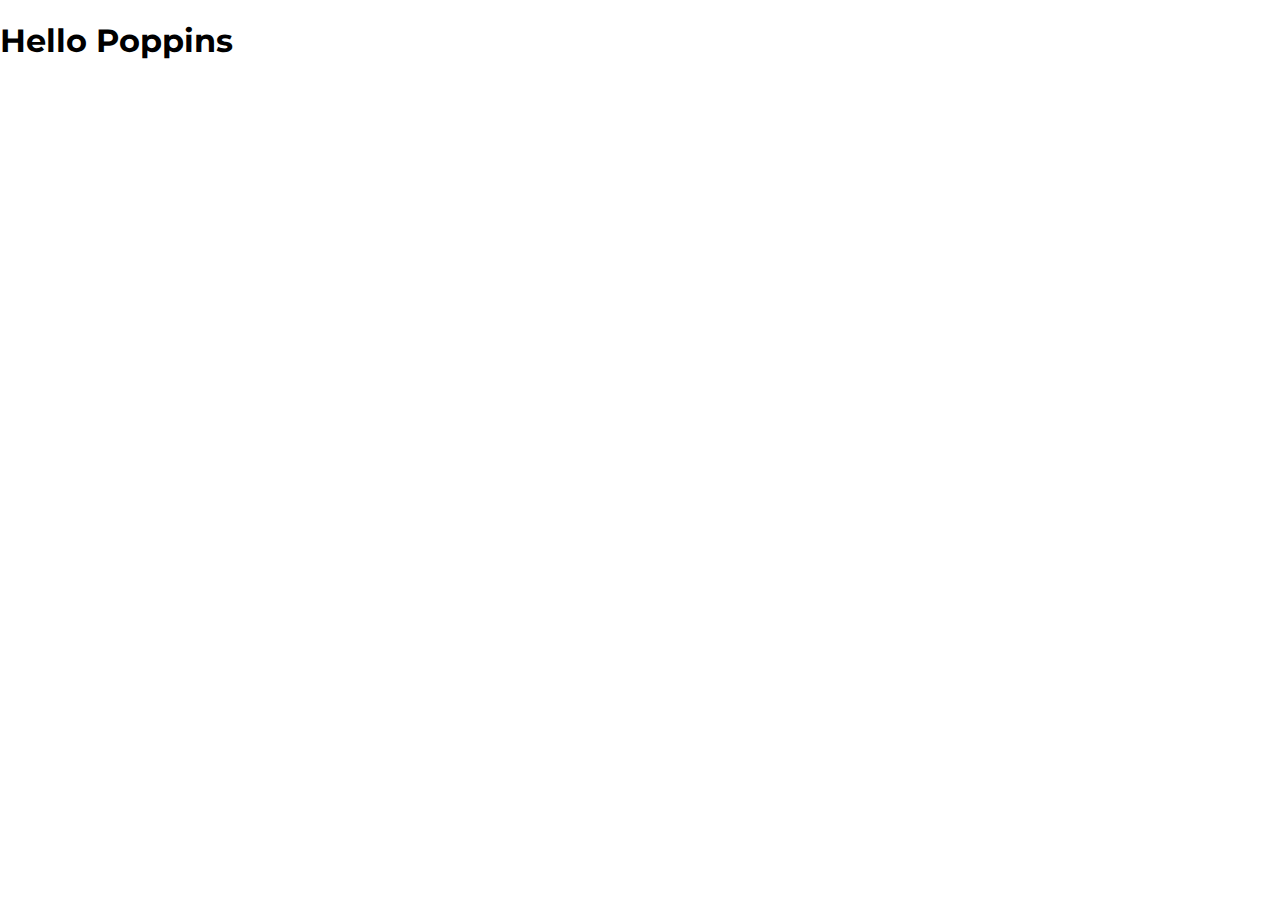
<file: base-project/index.html>
<!DOCTYPE html>
<html lang="en">
<head>
    <meta charset="UTF-8">
    <meta http-equiv="X-UA-Compatible" content="IE=edge">
    <meta name="viewport" content="width=device-width, initial-scale=1.0">
    <title>base-projects</title>
    <link rel="stylesheet" href="style.css">
</head>
<body>
    <h1>Hello Poppins</h1>
</body>
</html>
</file>
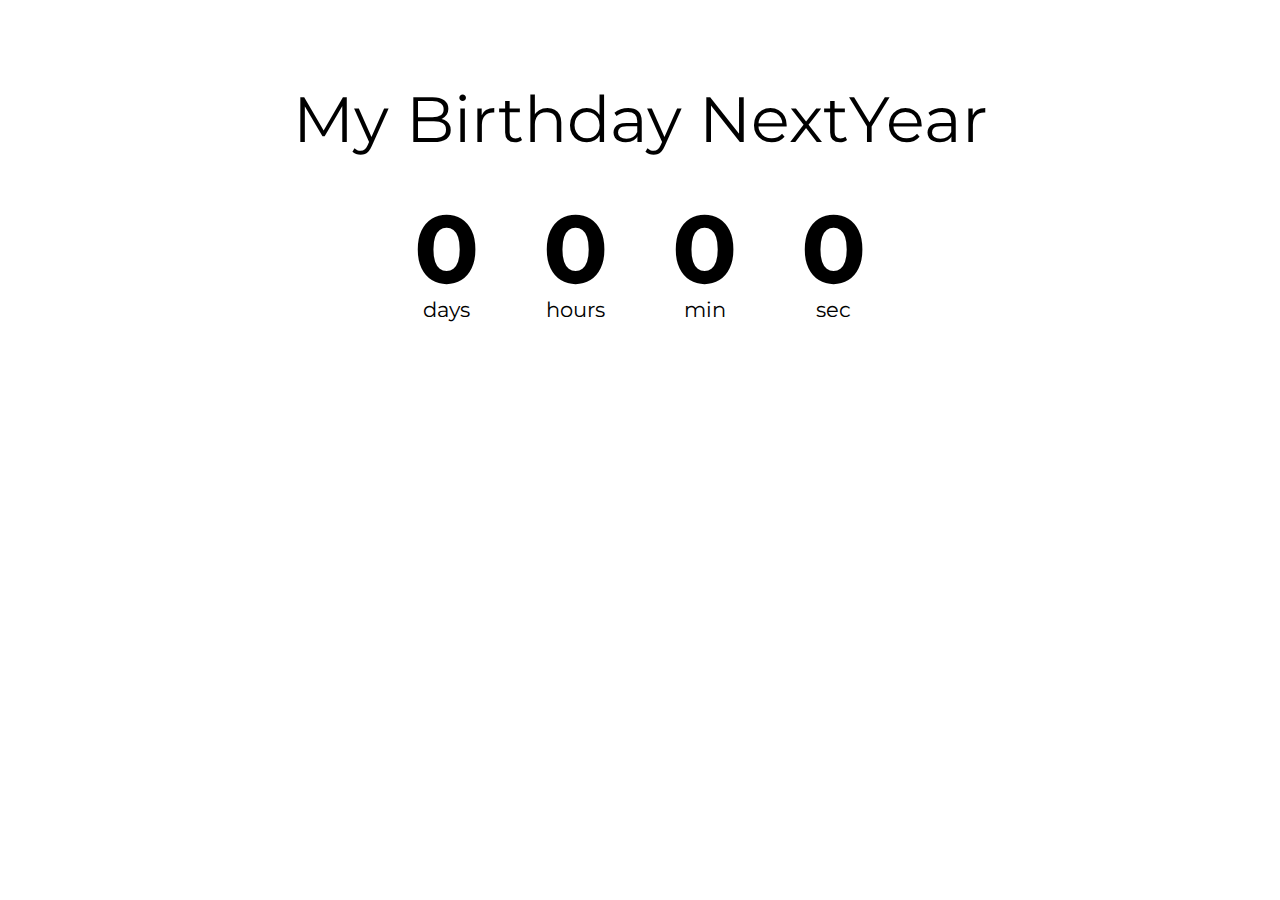
<file: countdown-timer/index.html>
<!DOCTYPE html>
<html lang="en">
  <head>
    <meta charset="UTF-8" />
    <meta http-equiv="X-UA-Compatible" content="IE=edge" />
    <meta name="viewport" content="width=device-width, initial-scale=1.0" />
    <title>Count-Down-Timer</title>
    <link rel="stylesheet" href="style.css" />
  </head>
  <body>
    <h1>My Birthday NextYear</h1>
    <div class="countdown-container">
      <div class="countdown-e1 days-c">
        <p class="big-text" id="days-c">0</p>
        <span>days</span>
      </div>
      <div class="countdown-e1 hours-c">
        <p class="big-text" id="hours-c">0</p>
        <span>hours</span>
      </div>
      <div class="countdown-e1 min-c">
        <p class="big-text" id="min-c">0</p>
        <span>min</span>
      </div>
      <div class="countdown-e1 sec-c">
        <p class="big-text" id="sec-c">0</p>
        <span>sec</span>
      </div>
    </div>
    <script src="script.js"></script>
  </body>
</html>
</file>
<file: base-project/style.css>
@import url('https://fonts.googleapis.com/css2?family=Montserrat:ital,wght@0,100;0,400;1,200&family=Mulish:wght@200;300&display=swap');
body{
    font-family: 'Montserrat', sans-serif;
    margin: 0;
}
*{
    box-sizing: border-box;
}
</file>
<file: countdown-timer/style.css>
@import url('https://fonts.googleapis.com/css2?family=Montserrat:ital,wght@0,100;0,400;1,200&family=Mulish:wght@200;300&display=swap');
body {
  font-family: 'Montserrat', sans-serif;
  background-image: url('https://images.unsplash.com/photo-1517299321609-52687d1bc55a?ixid=MnwxMjA3fDB8MHxwaG90by1wYWdlfHx8fGVufDB8fHx8&ixlib=rb-1.2.1&auto=format&fit=crop&w=870&q=80');
  margin: 0;
  background-size: cover;
  align-items: center;
  /* justify-content: center; */
  background-position: center;
  min-height: 100vh;
  display: flex;
  flex-direction: column;
}
* {
  box-sizing: border-box;
}
.countdown-container{
  display: flex;
}
h1{
  font-weight: normal;
  font-size: 4rem;
  margin-top: 5rem;
}
.big-text{
  font-weight: bold;
  font-size: 6rem;
  line-height: 1;
  margin: 0 2rem;
}
.countdown-e1{
  text-align: center;
}
.countdown-e1 span{
  font-size: 1.3rem;
}
</file>
